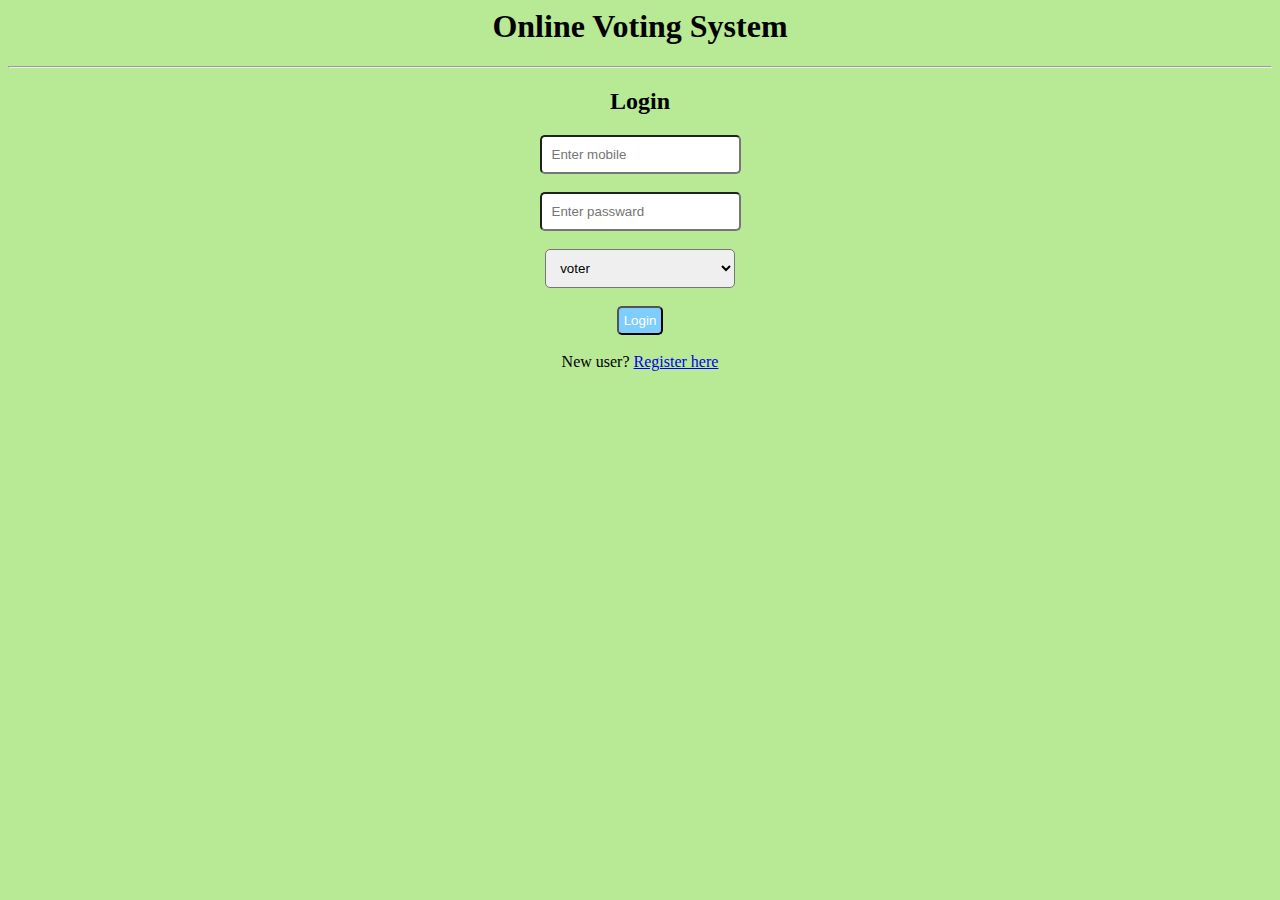
<file: index.html>
<html>
    <head>
        <title>Online Voting System</title>
        <link rel="stylesheet" href="css/stylesheet.css">
    </head>
    <body>
        <center>
        <div
            id="header section">
            <h1>Online Voting System</h1>
              
        </div>
        <hr>
        
    <div id="body section">

        
        <form action="api/login.php" method="POST">
            <h2>Login</h2>
            <input type="number" name="mobile" placeholder="Enter mobile"><br><br>
            <input type="passward" name="passward" placeholder="Enter passward"><br><br>
            <select id="dropbox" name="role" >
                <option value="1">voter</option>
                <option value="2">Group</option>
            </select><br><br>
            <button id="Loginbtn" type="submit">Login</button><br><br>
            New user? <a href="routes/register.html">Register here</a>
        </form>
    </div>
    </center>
    </body>
</html>
</file>
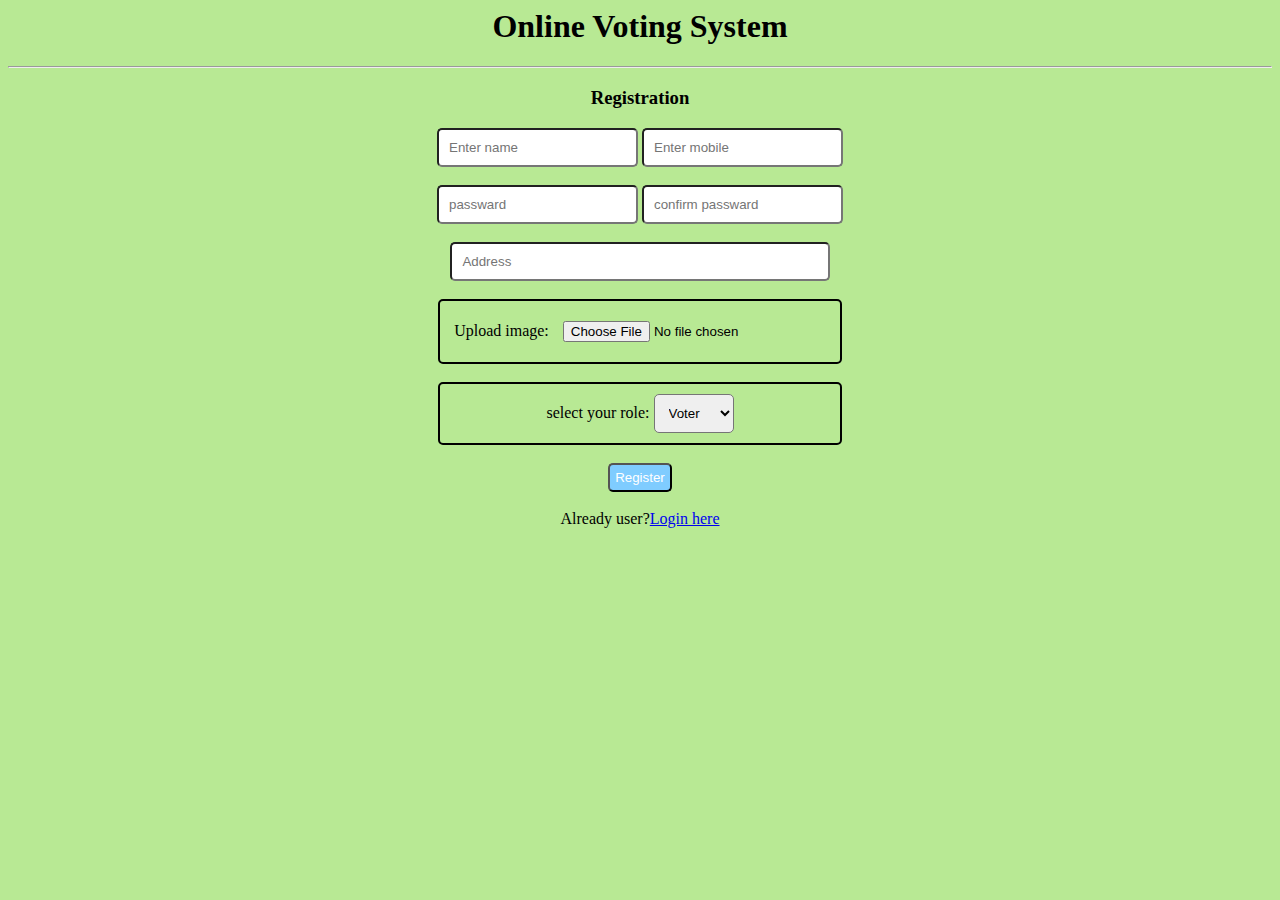
<file: routes/register.html>
<html>
    <head>
        <title>Online Voting System - Registration</title>
        <link rel="stylesheet" href="../css/stylesheet.css">
    </head>
    <body>
        <style>
            #address{
                width: 30%;
            }
            #imagepart{
                border: 2px solid black;
                border-radius: 5px;
                padding: 10px;
                width: 30%;
                
            }
            #role{
                border: 2px solid black;
                border-radius: 5px;
                padding: 10px;
                width: 30%;
            }
            #role select{
                border-radius: 5px;
                padding: 10px;
            }
        </style>
        <center>
        <h1>Online Voting System</h1>
        <hr>
        <h3>Registration</h3>
        <form action="../api/register.php" method="POST" enctype="multipart/form-data">
            <input type="text" name="name" placeholder="Enter name">
            <input type="number" name="mobile" placeholder="Enter mobile"><br><br>
            <input type="passward" name="passward" placeholder="passward">
            <input type="passward" name="cpassward" placeholder="confirm passward"><br><br>
            <input id="address" type="text" name="address" placeholder="Address"><br><br>
            
            <div id="imagepart">
                Upload image: <input type="file" name="photo">

            </div>
            <br>
            <div id="role">
                select your role: <select name="role">
                    <option value="1">Voter</option>
                    <option value="2">Group</option>
                </select>
            </div>
            
            <br>
            <button style="padding: 5px;
                         front-size: 15px;
                         background-color: rgb(127, 204, 255);
                         color: white;
                         border-radius: 5px;">
            Register</button><br><br>
            Already user?<a href="../index.html">Login here</a>
        </form>
    </center>
    </body>
</html>
</file>
<file: css/stylesheet.css>
body{
    background-color: #b8e994;
}

#imagecss{
    padding: 10px;
    border: 2px solid black;
    border-radius: 5px;
    width: 30%;

}
#header section{
    padding: 5px;
}
#header section h1{
     font-family: cursive;
}
input{
    padding: 10px;
    border-radius: 5px;
}
#dropbox{
    padding: 10px;
    border-radius: 5px;
    width: 15%;
}
#Loginbtn{
    padding: 5px;
    border-radius: 5px;
    background-color: rgb(127, 204, 255);
    color: white;
    border-radius: 5px;
}
</file>
